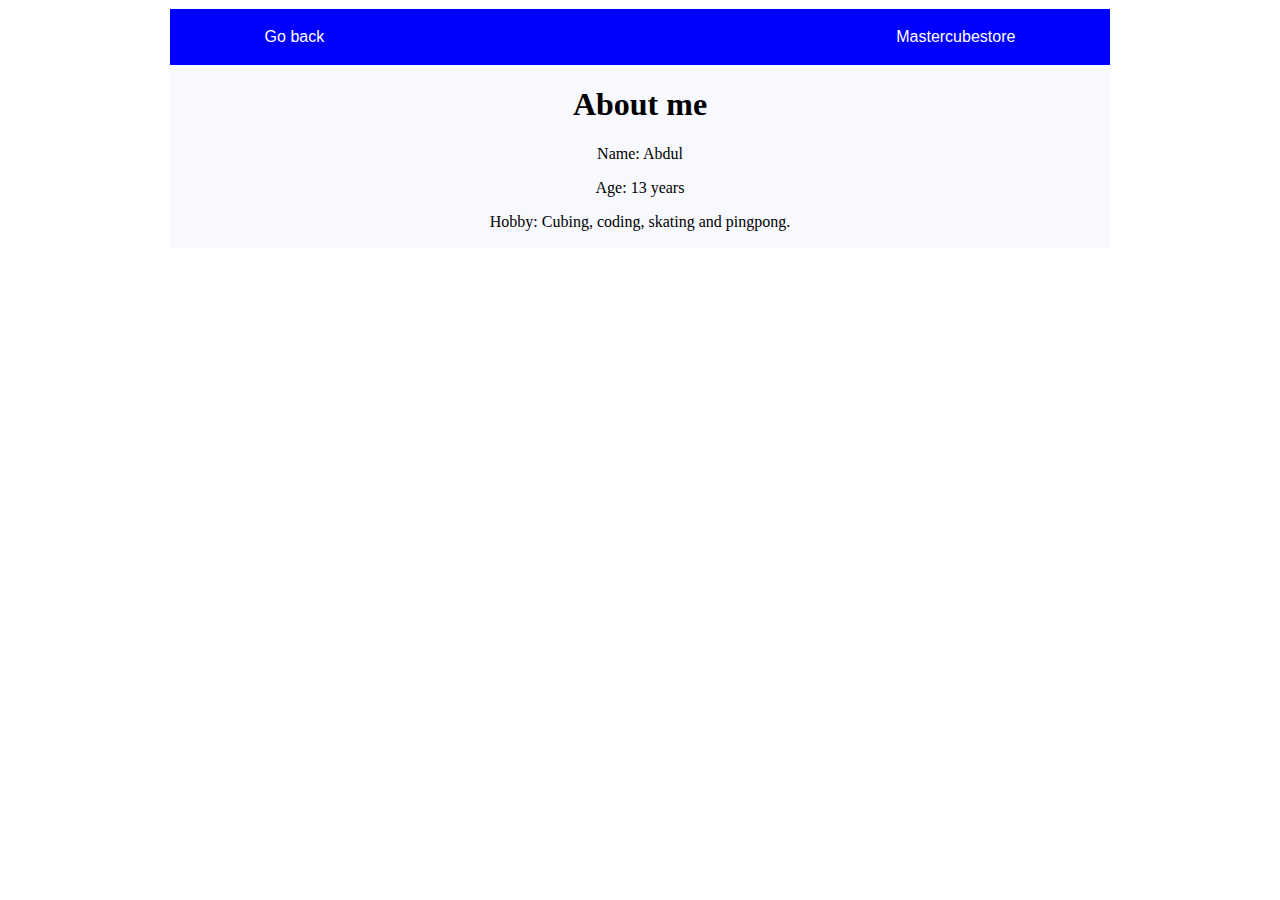
<file: Om mig.html>
<DOCTYPE html>
<html>
<meta charset="utf-8">
<head>
  <link href="Om mig.css" rel="stylesheet" type="text/css"</a>
  <link rel = "icon" href =
  "https://yt3.ggpht.com/ytc/AAUvwniLvLJMTGIJgrn8VX9uNSE6Ylrp1pKPnGs_Flgtag=s900-c-k-c0x00ffffff-no-rj"
          type = "image/x-icon">

<DIV class="container">

<title> About me </title>
</head>
<body id="OLL">
<DIV class="ca">
    <DIV STYLE="text-align:center"><button class="button" onclick="myFunction()">Go back</button>

<script>
function myFunction() {
  location.replace("file:///C:/Users/chake/Desktop/html/Min%20f%C3%B8rste%20hjemmeside.html")
}
</script>


<button class="button" id="Cross" onclick="window.open('https://mastercubestore.dk/')">Mastercubestore</button>
<script>
function cube() {
window.open("file:///C:/Users/chake/AppData/Local/atom/app-1.53.0/html/Om%20mig.html" target="_blank">)
}
</script>

</DIV>
</DIV>
  <h1>About me</h1>
  <p class="Gan">Name: Abdul</p>
  <p class="Gan">Age: 13 years</p>
  <p class="Gan">Hobby: Cubing, coding, skating and pingpong.</p>





</DIV>
</body>
</html>
</file>
<file: Om mig.css>
h1 {text-align:center;
  color:black;}
#PLL {
  position: relative;
  left: 200px;
}
#OLL{
  background-image: url('https://wallup.net/wp-content/uploads/2016/05/26/193562-digital_art-tiles-square-colorful-cube-3D-Rubiks_Cube-748x421.png');
}
.container{
  margin: 0 auto;
  max-width: 940px;
  padding: 0 20px;
  position: relative;
  background-color: ghostwhite;
  padding: 1px;
}
.ca{
  margin: 0 auto;
  max-width: 940px;
  padding: 0px;
  position: relative;
  background-color:hsl( 240, 100%, 50% );
  padding: 0px;
  letter-spacing:500px

}
.Gan{
  text-align:center;
  color:black;
  position:relative;
}
.button {
  background-color: hsl( 240, 100%, 50% );
  border: none;
  color: white;
  padding: 15px 32px;
  text-align: center;
  text-decoration: none;
  display: inline-block;
  font-size: 16px;
  margin: 4px 2px;
  cursor: pointer;
  justify-content: space-around;
}
.button:hover{
  background-color: hsl(80, 61%, 50%);
}

  }
}
#F2L{
  position: relative;
  left: 200px;
}
</file>
